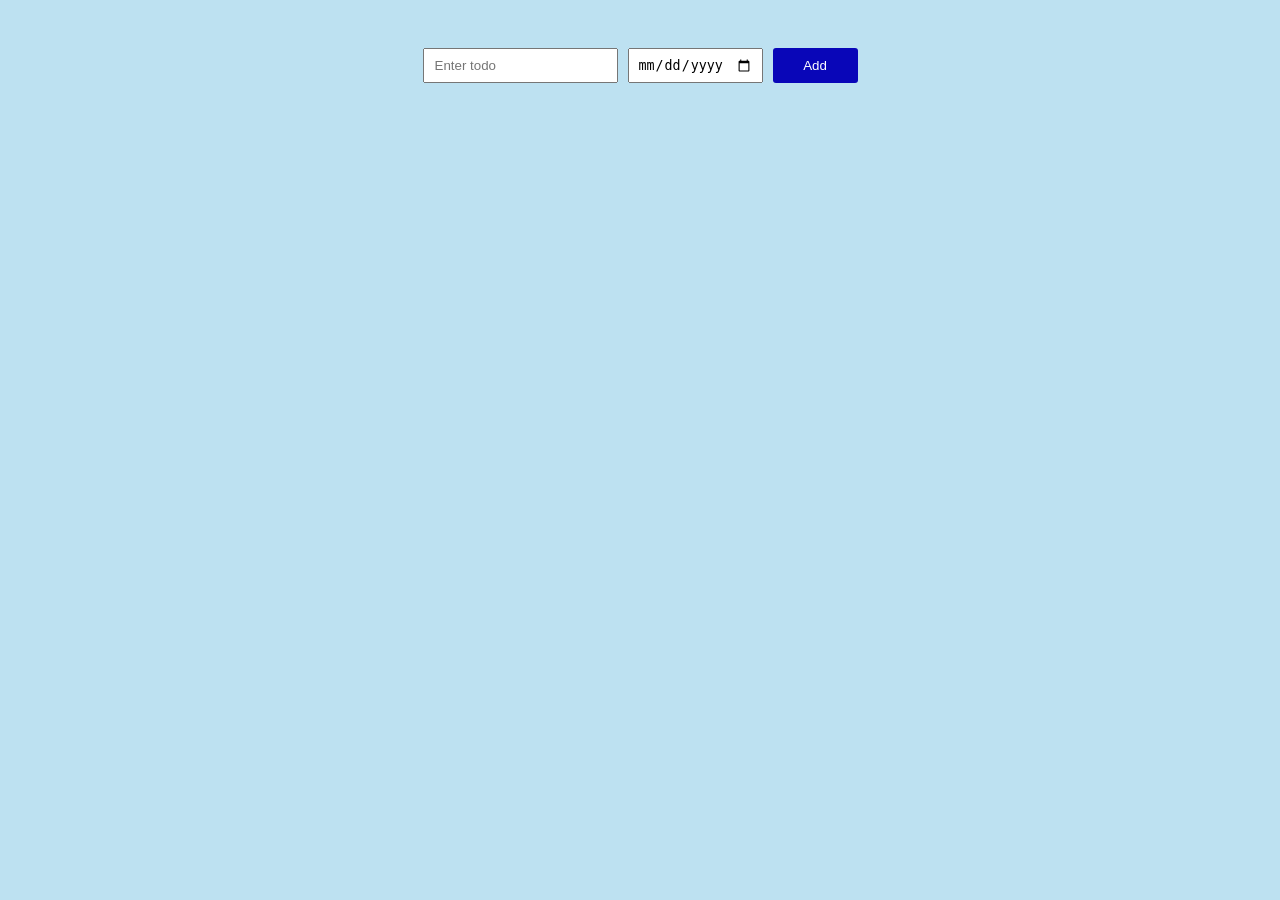
<file: index.html>
<!DOCTYPE html>
<head>
  <title>
    Todo List
  </title>
  <link rel="stylesheet" href="style.css">

 
</head>
<body class="body">
  <div class="todo-webapp">
    <div class="todo-warn"></div>
    <div class="todo-cont">
      <input class="input-todo js-input" type="search" placeholder="Enter todo" onkeydown="keyPress(event)">
      <input type="date" class="js-duedate-input duedate-input">
      <button class="add-butt" onclick="
      todo()
      " >Add</button>
      <div class="js-addtoweb addtoweb-css"></div>
    </div>
  </div>


  <script src="script.js"></script>
</body>
</file>
<file: style.css>
.input-todo{
      width: 100%;
      padding: 8px 10px;
      
      
    }
    .body{
      background-color:rgb(189, 225, 241);
      display: flex;
      justify-content: center;
      align-items: center;
      font-family: Arial, Helvetica, sans-serif;
    }
    .add-butt{
      padding: 10px 30px 10px 30px ;
      background-color: rgb(9, 6, 184);
      border:none;
      color: white;
      border-radius: 3px;

      &:hover{
        cursor: pointer;
        background-color: rgb(30, 30, 209);
      }
    }
    .todo-cont{
      margin-top: 10px;
    }
    .duedate-input{
      padding: 7px 8px;
      
      

      &:hover{
        cursor: pointer;
      }
    }
    .todo-task{
      background-color: thistle;
    }
    .todo-name{
      word-break:break-word;
      overflow-wrap: break-word;
    }

    .todo-name,.todo-date{
      text-align: center;
      
    }
    .delete-butt{
      padding: 8px 8px ;
      background-color:green;
      border:none;
      color: white;

      &:hover{
        cursor: pointer;
        background-color: rgb(7, 151, 7);
      }
    }
    .todo-webapp{
      display: flex;
      flex-direction: column;
      justify-items: center;
      
      gap: 10px;
    
    }
    .todo-warn{
      color: red;
      font-weight: bold;
      font-size: 14px;
      height: 20px;
      margin-bottom: -10px;
      margin-top: 10px;
      display: flex;
      justify-content: center;
    }
    .addtoweb-css,.todo-cont{
      
      display: grid;
      grid-template-columns: 195px 135px 85px;
      gap: 10px;

      align-items: center;
      
     
    }
</file>
